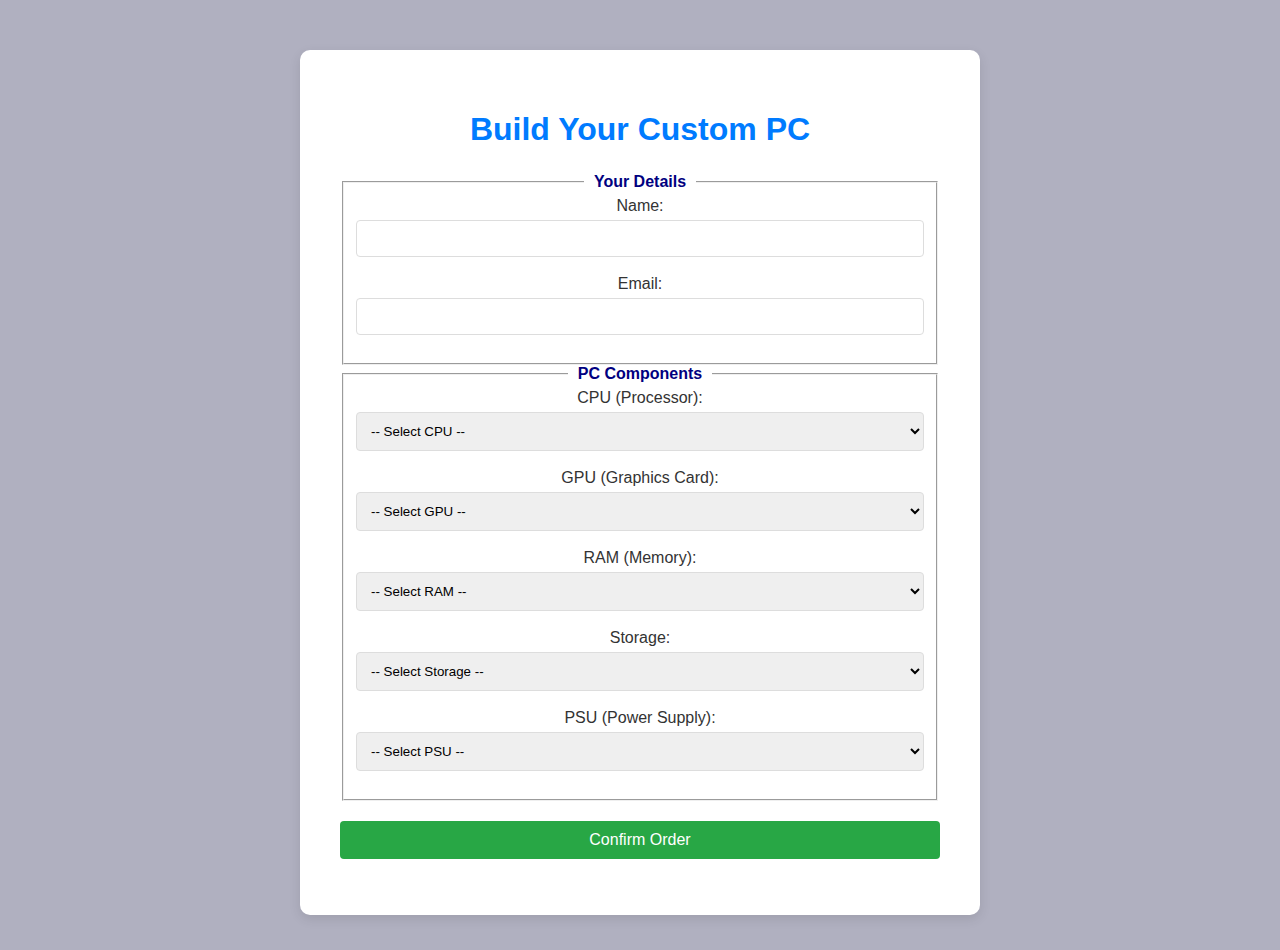
<file: index.html>
<html>
<head>
	<link rel="stylesheet" href="index-css.css">
	<title>
		PC Part Picker
	</title>
</head>
<body>
	<div class="container">
        <h1>Build Your Custom PC</h1>
        <form id="pcBuildForm">
            <fieldset>
                <legend>Your Details</legend>
                <label for="userName">Name:</label>
                <input type="text" id="userName" name="userName" required><br><br>

                <label for="userEmail">Email:</label>
                <input type="email" id="userEmail" name="userEmail" required><br><br>
            </fieldset>

            <fieldset>
                <legend>PC Components</legend>

                <label for="cpu">CPU (Processor):</label>
                <select id="cpu" name="cpu" required>
                    <option value="">-- Select CPU --</option>
                    <optgroup label="Intel">
                        <option value="Intel i3-14100F (Low)">Intel i3-14100F</option>
                        <option value="Intel i5-14600K (Mid)">Intel i5-14600K</option>
                        <option value="Intel i9-14900K (High)">Intel i9-14900K</option>
                    </optgroup>
                    <optgroup label="AMD">
                        <option value="AMD Ryzen 3 8300G (Low)">AMD Ryzen 3 8300G</option>
                        <option value="AMD Ryzen 5 7600X (Mid)">AMD Ryzen 5 7600X</option>
                        <option value="AMD Ryzen 9 7950X (High)">AMD Ryzen 9 7950X</option>
                    </optgroup>
                </select><br><br>

                <label for="gpu">GPU (Graphics Card):</label>
                <select id="gpu" name="gpu" required>
                    <option value="">-- Select GPU --</option>
                    <optgroup label="NVIDIA">
                        <option value="NVIDIA RTX 4060 (Low)">NVIDIA RTX 3060</option>
                        <option value="NVIDIA RTX 4070 (Mid)">NVIDIA RTX 4070</option>
                        <option value="NVIDIA RTX 4090 (High)">NVIDIA RTX 5090</option>
                    </optgroup>
                    <optgroup label="AMD">
                        <option value="AMD Radeon RX 7600 (Low)">AMD Radeon RX 7600</option>
                        <option value="AMD Radeon RX 7800 XT (Mid)">AMD Radeon RX 7800 XT</option>
                        <option value="AMD Radeon RX 7900 XTX (High)">AMD Radeon RX 7900 XTX</option>
                    </optgroup>
                </select><br><br>

                <label for="ram">RAM (Memory):</label>
                <select id="ram" name="ram" required>
                    <option value="">-- Select RAM --</option>
                    <optgroup label="3200MHz (DDR4)">
                        <option value="8GB (1x8GB) 3200MHz">8GB (1x8GB)</option>
                        <option value="16GB (2x8GB) 3200MHz">16GB (2x8GB)</option>
                        <option value="16GB (1x16GB) 3200MHz">16GB (1x16GB)</option>
                        <option value="32GB (2x16GB) 3200MHz">32GB (2x16GB)</option>
                    </optgroup>
                    <optgroup label="6000MHz (DDR5)">
                        <option value="8GB (1x8GB) 6000MHz">8GB (1x8GB)</option>
                        <option value="16GB (2x8GB) 6000MHz">16GB (2x8GB)</option>
                        <option value="16GB (1x16GB) 6000MHz">16GB (1x16GB)</option>
                        <option value="32GB (2x16GB) 6000MHz">32GB (2x16GB)</option>
                    </optgroup>
                    <optgroup label="7200MHz (DDR5)">
                        <option value="8GB (1x8GB) 7200MHz">8GB (1x8GB)</option>
                        <option value="16GB (2x8GB) 7200MHz">16GB (2x8GB)</option>
                        <option value="16GB (1x16GB) 7200MHz">16GB (1x16GB)</option>
                        <option value="32GB (2x16GB) 7200MHz">32GB (2x16GB)</option>
                    </optgroup>
                </select><br><br>

                <label for="storage">Storage:</label>
                <select id="storage" name="storage" required>
                    <option value="">-- Select Storage --</option>
                    <optgroup label="HDD">
                        <option value="HDD 500GB">500GB HDD</option>
                        <option value="HDD 1TB">1TB HDD</option>
                        <option value="HDD 2TB">2TB HDD</option>
                    </optgroup>
                    <optgroup label="NVME SSD">
                        <option value="NVME 256GB">256GB NVME SSD</option>
                        <option value="NVME 512GB">512GB NVME SSD</option>
                        <option value="NVME 1TB">1TB NVME SSD</option>
                        <option value="NVME 2TB">2TB NVME SSD</option>
                    </optgroup>
                </select><br><br>

                <label for="psu">PSU (Power Supply):</label>
                <select id="psu" name="psu" required>
                    <option value="">-- Select PSU --</option>
                    <option value="550W Bronze">550W 80+ Bronze</option>
                    <option value="750W Gold">750W 80+ Gold</option>
                    <option value="1000W Platinum">1000W 80+ Platinum</option>
                </select><br><br>
            </fieldset>

            <button type="submit">Confirm Order</button>
        </form>
    </div>
	
	<script>
        document.getElementById('pcBuildForm').addEventListener('submit', function(event) {
            
			event.preventDefault();
 
            const name = document.getElementById('userName').value;
            const email = document.getElementById('userEmail').value;
            const cpu = document.getElementById('cpu').value;
            const gpu = document.getElementById('gpu').value;
            const ram = document.getElementById('ram').value;
            const storage = document.getElementById('storage').value; 
            const psu = document.getElementById('psu').value;       

            
            const queryString = `?name=${encodeURIComponent(name)}&email=${encodeURIComponent(email)}&cpu=${encodeURIComponent(cpu)}&gpu=${encodeURIComponent(gpu)}&ram=${encodeURIComponent(ram)}&storage=${encodeURIComponent(storage)}&psu=${encodeURIComponent(psu)}`;

            
            window.location.href = 'confirmation.html' + queryString;
        });
    </script>
	
</body>

</html>
</file>
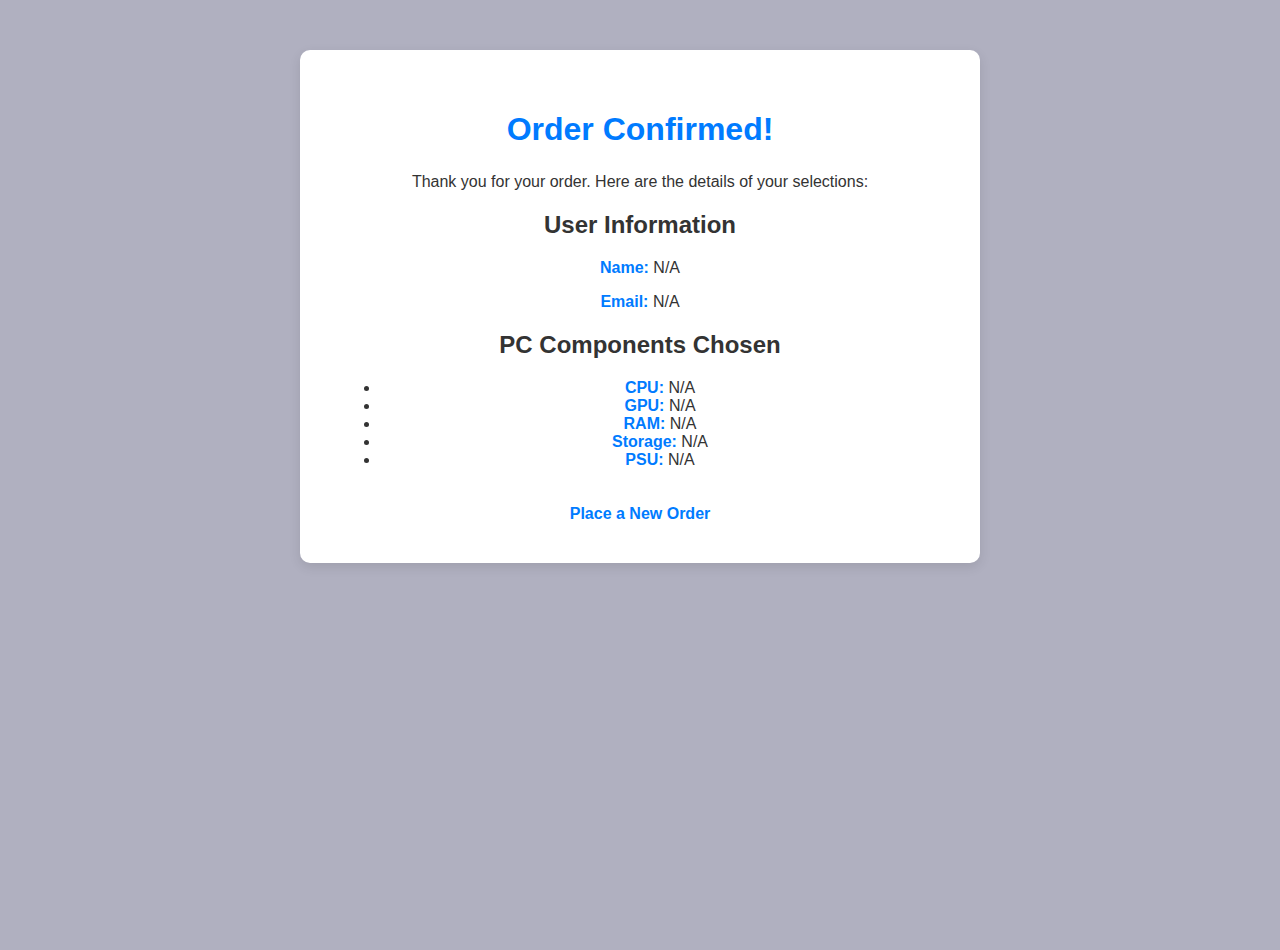
<file: confirmation.html>
<html>

<head>
	<link rel="stylesheet" href="index-css.css">
	<title>
		PC Part Picker
	</title>
</head>
	
<body>
	<div class="container">
        <h1>Order Confirmed!</h1>
        <p>Thank you for your order. Here are the details of your selections:</p>
        
        <div id="confirmationDetails">
            </div>

        <a href="index.html" class="back-link">Place a New Order</a>
    </div>

    <script>
        document.addEventListener('DOMContentLoaded', function() {

            const params = new URLSearchParams(window.location.search);

            const name = params.get('name') || 'N/A';
            const email = params.get('email') || 'N/A';
            const cpu = params.get('cpu') || 'N/A';
            const gpu = params.get('gpu') || 'N/A';
            const ram = params.get('ram') || 'N/A';
            const storage = params.get('storage') || 'N/A';
            const psu = params.get('psu') || 'N/A';
            

            const detailsDiv = document.getElementById('confirmationDetails');

            detailsDiv.innerHTML = `
                <h2>User Information</h2>
                <p><strong>Name:</strong> ${name}</p>
                <p><strong>Email:</strong> ${email}</p>
                
                <h2>PC Components Chosen</h2>
                <ul>
                    <li><strong>CPU:</strong> ${cpu}</li>
                    <li><strong>GPU:</strong> ${gpu}</li>
                    <li><strong>RAM:</strong> ${ram}</li>
                    <li><strong>Storage:</strong> ${storage}</li>
                    <li><strong>PSU:</strong> ${psu}</li>
                </ul>
            `;
        });
    </script>

</body>
</html>
</file>
<file: index-css.css>
body {
    font-family: Arial, sans-serif;
    background-color: #b0b0c0;
    color: #333;
    margin: 0;
    padding: 0;
    display: flex;
    justify-content: center;
    align-items: flex-start;
    min-height: 100vh;
    padding-top: 50px;
}
h1 {
    color: #007bff;
    text-align: center;
    margin-bottom: 25px;
}

legend {
    font-weight: bold;
    color: navy;
    padding: 0 10px;
}
.container {
    background-color: white; 
    padding: 40px;
    border-radius: 10px; 
    box-shadow: 0 4px 12px rgba(0, 0, 0, 0.1);
    max-width: 600px; 
    width: 90%;
    text-align: center; 
}

input[type="text"], input[type="email"] ,select {
    width: 100%;
    padding: 10px;
    margin-top: 5px;
    border: 1px solid #ddd;
    border-radius: 4px;
    box-sizing: border-box;
}
button[type="submit"] {
    display: block;
    width: 100%;
    padding: 10px;
    background-color: #28a745;
    color: white;
    border: none;
    border-radius: 4px;
    cursor: pointer;
    font-size: 16px;
    margin-top: 20px;
}
#confirmationDetails strong {
    color: #007bff;
}
.back-link {
    display: inline-block;
    margin-top: 20px;
    color: #007bff;
    text-decoration: none;
    font-weight: bold;
}
</file>
